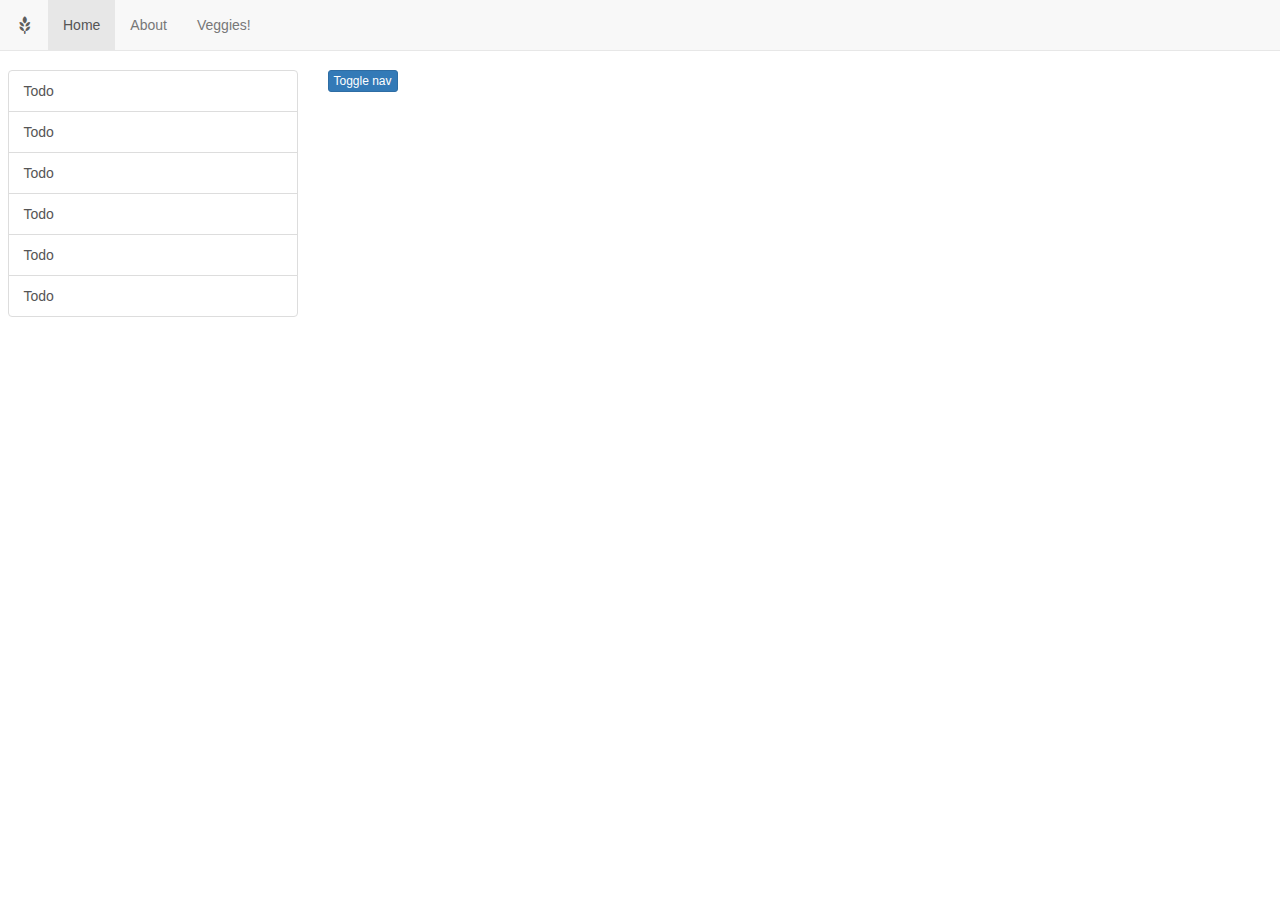
<file: fall2016-goldironhack-andrewjst/home.html>
<!DOCTYPE html>
<html lang="en">
<head>
    <meta charset="UTF-8">
    <meta http-equiv="X-UA-COMPATIBLE" content="IE=edge">
    <meta name="viewport" content="width=device-width, initial-scale=1">
    <!--CSS-->
    <link rel="stylesheet" href="src/css/bootstrap.min.css">
    <link rel="stylesheet" href="src/css/main.css">
    <!--JS-->
    <script src="src/js/jquery-3.1.0.min.js"></script>
    <title>Fresh Veggies!</title>
</head>
<body>
<div class="navbar navbar-default navbar-fixed-top">
    <div class="container-fluid">
        <div class="navbar-header">
            <button type="button" class="navbar-toggle" data-toggle="collapse" data-target=".navbar-collapse">
                <span class="icon-bar"></span>
                <span class="icon-bar"></span>
                <span class="icon-bar"></span>
            </button>
            <a class="navbar-brand" href="#"><span class="glyphicon glyphicon-grain" aria-hidden="true"></span></a>
        </div>
        <div class="collapse navbar-collapse">
            <ul class="nav navbar-nav">
                <li class="active"><a href="#">Home</a></li>
                <li><a href="#">About</a></li>
                <li><a href="#">Veggies!</a></li>
            </ul>
        </div><!--/nav-->
    </div>
</div>
<div class="container-fluid">
    <div class="row row-offView row-offView-left">
        <div class="col-xs-6 col-sm-3 sidebar-offView" id="sidebar" role="navigation">
            <div class="list-group">
                <a href="#" class="list-group-item">Todo</a>
                <a href="#" class="list-group-item">Todo</a>
                <a href="#" class="list-group-item">Todo</a>
                <a href="#" class="list-group-item">Todo</a>
                <a href="#" class="list-group-item">Todo</a>
                <a href="#" class="list-group-item">Todo</a>
            </div>
        </div><!--/span-->
        <div class="col-xs-12 col-sm-9 content">
            <p class="pull-left">
                <button type="button" class="btn btn-primary btn-xs" data-toggle="offView">Toggle nav</button>
            </p>
        </div><!--/span-->
    </div><!--/row-->
</div><!--/container-->
<script type="text/javascript" src="src/js/bootstrap.min.js"></script>
<script type="text/javascript">
    $(document).ready(function () {
        $('[data-toggle=offView]').click(function () {
            if ($('.sidebar-offView').css('background-color') == 'rgb(255, 255, 255)') {
                $('.list-group-item').attr('tabindex', '-1');
            } else {
                $('.list-group-item').attr('tabindex', '');
            }
            $('.row-offView').toggleClass('active');
        });
    });
</script>
</body>
</html>
</file>
<file: fall2016-goldironhack-andrewjst/src/css/main.css>
body {
    padding-top: 50px;
}

html,
body {
    overflow-x: hidden; /* Prevent scroll on narrow devices */
    height: 100%;
}

body {
    padding-top: 70px;
}

footer {
    padding: 30px 0;
}
/* Off View: Greater than 768px shows the menu by default and also flips the semantics
 * The issue is to show menu for large screens and to hide for small
 * Also need to do something clever to turn off the tabs for when the navigation is hidden
 * Otherwise keyboard users cannot find the focus point
 * (For now I will ignore that for mobile users and also not worry about
 * screen re-sizing popping the menu out.)*/
@media screen and (min-width: 768px) {
    .row-offView {
        position: relative;
        -webkit-transition: all .25s ease-out;
        -moz-transition: all .25s ease-out;
        transition: all .25s ease-out;
    }

    .row-offView-right {
        right: 25%;
    }

    .row-offView-left {
        left: 25%;
    }

    .row-offView-right .sidebar-offView {
        right: -25%; /* 3 columns */
        background-color: rgb(255, 255, 255);
    }

    .row-offView-left .sidebar-offView {
        left: -25%; /* 3 columns */
        background-color: rgb(255, 255, 255);
    }

    .row-offView-right.active {
        right: 0; /* 3 columns */
    }

    .row-offView-left.active {
        left: 0; /* 3 columns */
    }

    .row-offView-right.active .sidebar-offView {
        background-color: rgb(254, 254, 254);
    }

    .row-offView-left.active .sidebar-offView {
        background-color: rgb(254, 254, 254);
    }

    .row-offView .content {
        width: 75%; /* 9 columns */
        -webkit-transition: all .25s ease-out;
        -moz-transition: all .25s ease-out;
        transition: all .25s ease-out;

    }

    .row-offView.active .content {
        width: 100%; /* 12 columns */
    }

    .sidebar-offView {
        position: absolute;
        top: 0;
        width: 25%; /* 3 columns */
    }
}

@media screen and (max-width: 767px) {
    .row-offView {
        position: relative;
        -webkit-transition: all .25s ease-out;
        -moz-transition: all .25s ease-out;
        transition: all .25s ease-out;
    }

    .row-offView-right {
        right: 0;
    }

    .row-offView-left {
        left: 0;
    }

    .row-offView-right,
    .sidebar-offView {
        right: -50%; /* 6 columns */
    }

    .row-offView-left,
    .sidebar-offView {
        left: -50%; /* 6 columns */
    }

    .row-offView-right.active {
        right: 50%; /* 6 columns */
    }

    .row-offView-left.active {
        left: 50%; /* 6 columns */
    }

    .sidebar-offView {
        position: absolute;
        top: 0;
        width: 50%; /* 6 columns */
    }
}
</file>
